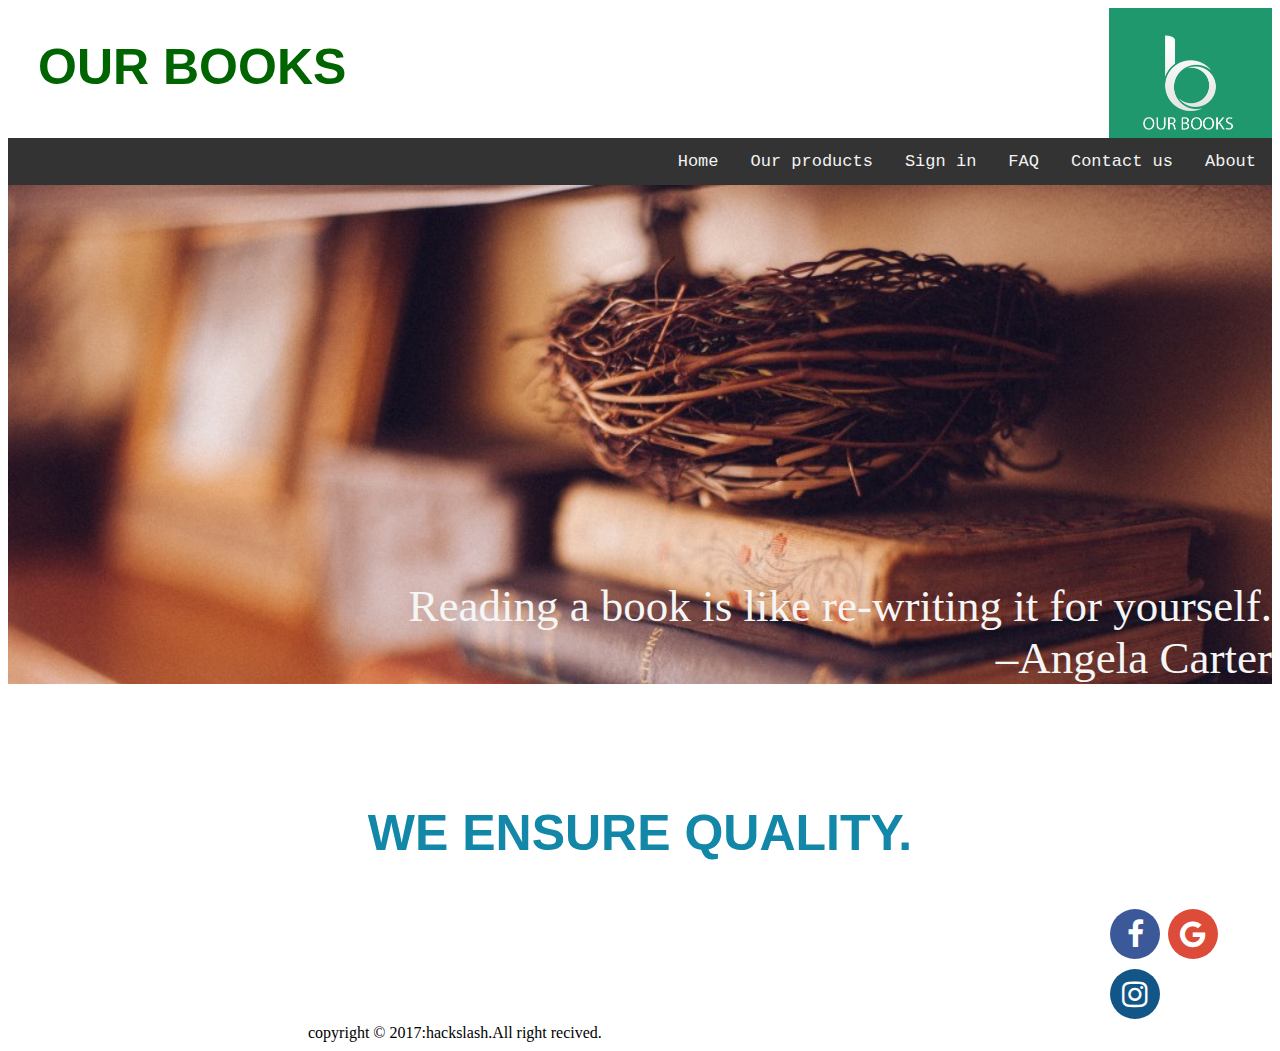
<file: index.html>
<!--<!DOCTYPE html>-->
<html>
<head>

    <title>
        our books
        
    </title>
    
<link rel="stylesheet" href="https://cdnjs.cloudflare.com/ajax/libs/font-awesome/4.7.0/css/font-awesome.min.css">

    <link rel="stylesheet" href="./main.css">
    </head>
<body>
    
<header>  OUR BOOKS
    </header>   
    </div>
    </nav>

    <nav>
        <div class="topnav" id="myTopnav">
  
              
  <a href="./about.html" style="float: right">About</a>   
  <a href="#contact"  style="float: right">Contact us</a>
  <a href="faq"  style="float: right">FAQ</a> 
  
            

  <a href="#sign in"  style="float: right">Sign in</a>        
  <a href="our product"  style="float: right">Our products</a>
<a href="./index.html"  style="float:right">Home</a>
 
    
        </div>
    </nav>
   
  
<div id="i1"> <p>Reading a book is like re-writing it for yourself.<br/> –Angela Carter</p></div>

    
<article id="a2">
    
    
    <p>WE ENSURE QUALITY.</p>
    
    
    </article>
<div id="bgb">
<a href="#" class="fa fa-facebook"></a>
<a href="#" class="fa fa-google"></a>
<a href="#" class="fa fa-instagram"></a>
</div>

<footer id="footer">
    copyright © 2017:hackslash.All right recived.
</footer>    
   
    
    
    



</body>

</html>
</file>
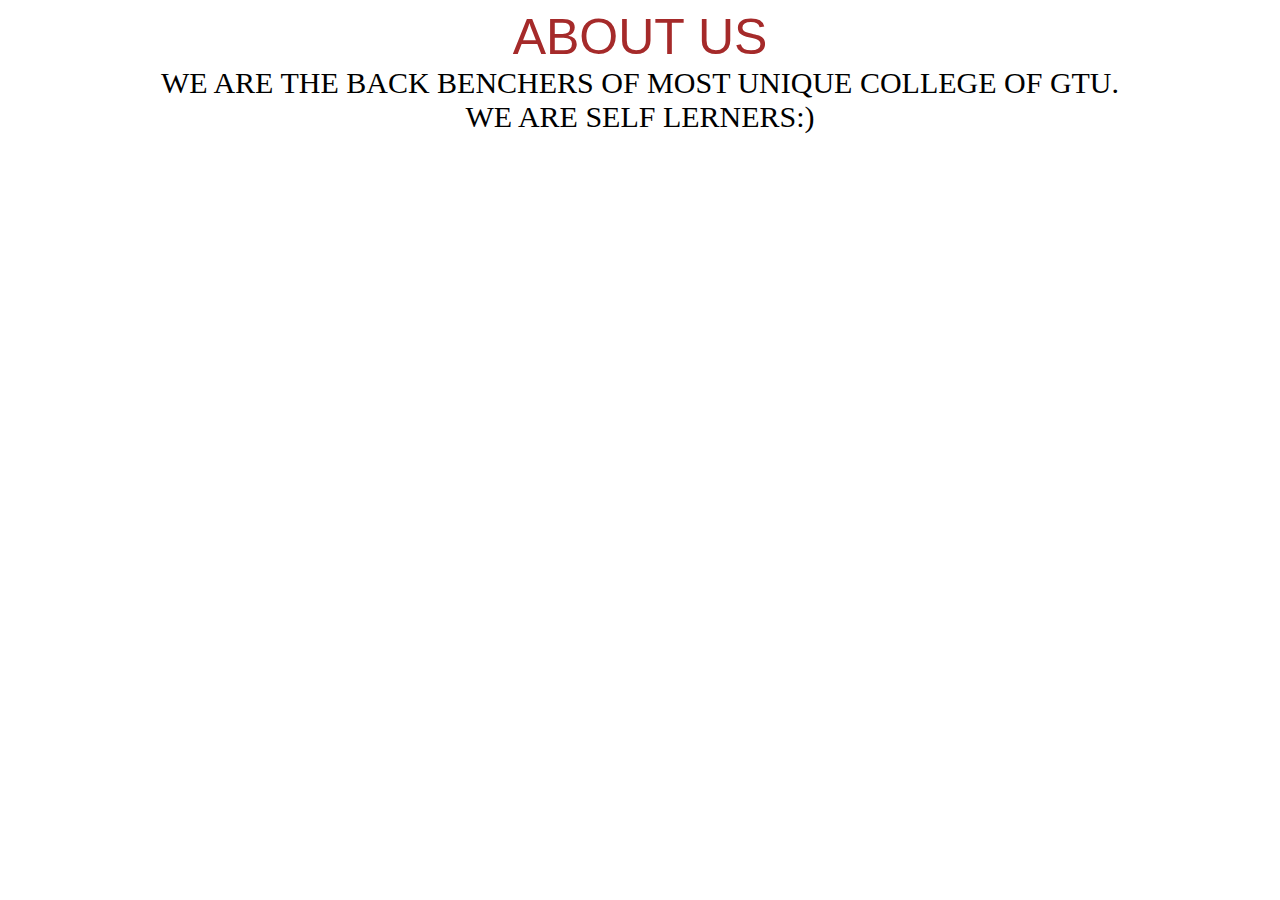
<file: about.html>
<!DOCTYPE html>
<html>
<head>
    <title>
      About
        </title>
    <style>
        body{
            font-size: 30px; 
            
            text-align: center;
        }
        #au
        {
            color: brown;
            font-family: sans-serif;
            
        }
        div{
            font-size: 50px;
            text-align: center;
        }
    </style>
    </head>
<body>
   <div id="au">ABOUT US</div>
    
    WE ARE THE BACK BENCHERS OF MOST UNIQUE COLLEGE OF GTU.<br/>
                WE ARE SELF LERNERS:)
    
</body>
</file>
<file: main.css>
body
{
    background-color: white;
    
}
header
{
    color: darkgreen;
    background-image: url(./logo13.png);
    height: 100px;
    weight: 100px;
    background-repeat: no-repeat;
    background-position: right; 
    background-size: contain;
    font-size: 50px;
    font-family: sans-serif;
    font-weight: 700;
    padding-top: 30px;
    padding-left: 30px;
     
}
/* Add a black background color to the top navigation */
.topnav {
    background-color: #333;
    overflow: hidden;
}

/* Style the links inside the navigation bar */
.topnav a {
    
    display: block;
    position: right;
    color: #f2f2f2;
    text-align: center;
    padding: 14px 16px;
    text-decoration:none;
    font-size: 17px;
    font-family: monospace;
    cursor: pointer;
    
}

/* Change the color of links on hover */
.topnav a:hover {
    background-color: #ddd;
    color: black;
}

/* Add a color to the active/current link */
.topnav a.active {
    background-color: #4CAF50;
    color: white;
}


#aside
{
    
}

#i1
{
    
    color: white;
    font-size:45px; 
    background-image: url(./bool1.jpg);
    background-size:auto;
    height: auto;
    width: auto;
    background-size: 100%;
    background-repeat: no-repeat;
    background-attachment: scroll;
    text-align: right;
    padding-top: 350px;
    color:whitesmoke;
    
}

#a2
{
    height: 150px;
    width:auto;
    background-color:white;
    color:#1287A8;
    font-size: 50px;

    font-weight: bold;
    font-family:arial;
    padding-top: 25px; 
    margin-top: 5px;
    
    
    text-align: center;
    
}


.fa {
  padding: 10px;
  font-size: 30px;
  width: 30px;
  text-align: center;
  text-decoration: none;
  margin: 5px 2px;
  border-radius: 50%;
  
}

.fa:hover {
    opacity: 0.8;
}

.fa-facebook {
  background: #3B5998;
  color: white;
}
.fa-google {
  background: #dd4b39;
  color: white;
}
.fa-instagram {
  background: #125688;
  color: white;
}
#bgb
{
    background-color: blanchedalmonds;
    margin-left: 1100px;
}
#footer
{
    font-size:16px;
    margin-left: 300px;
}
</file>
